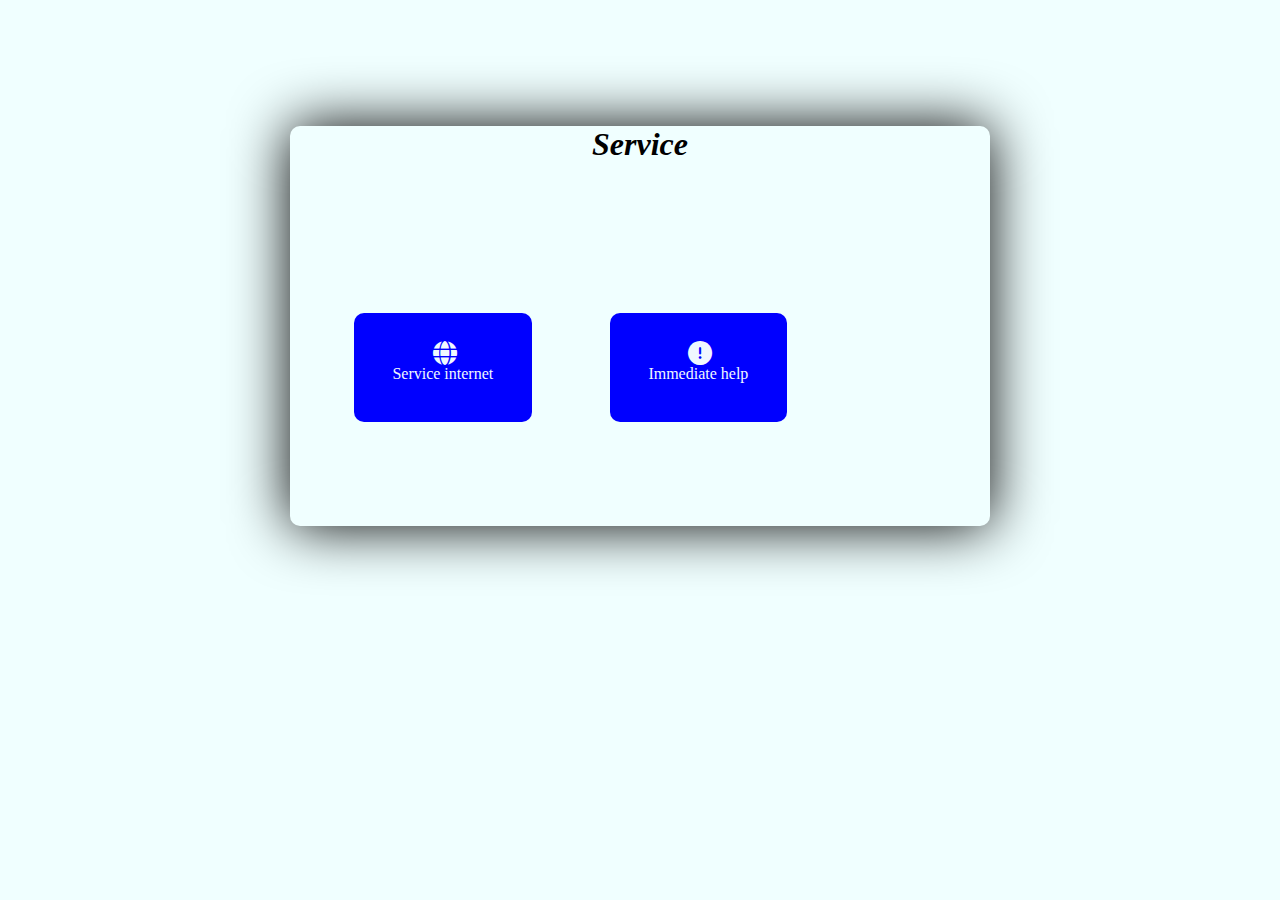
<file: index.html>
<!DOCTYPE html>
<html lang="en">
<head>
    <meta charset="UTF-8">
    <meta name="viewport" content="width=device-width, initial-scale=1.0">
    <link rel="stylesheet" href="https://cdnjs.cloudflare.com/ajax/libs/font-awesome/6.5.1/css/all.min.css">
    <link rel="stylesheet" href="styles.css">
      <link rel="website" href="" type="image">
    <title>Service</title>
  <body>
      <div class="service-form">
          <h1 class="u-1">Service</h1>
        <a href="service.html" class="serv-1">
          <i class="fa-solid fa-globe"></i>
          Service internet
        </a>
        <a href="help.html" class="serv-2">
          <i class="fa-solid fa-circle-exclamation"></i>
          Immediate help
        </a>
      </div>
</body>
<script src="script.js"></script>
</html>
</file>
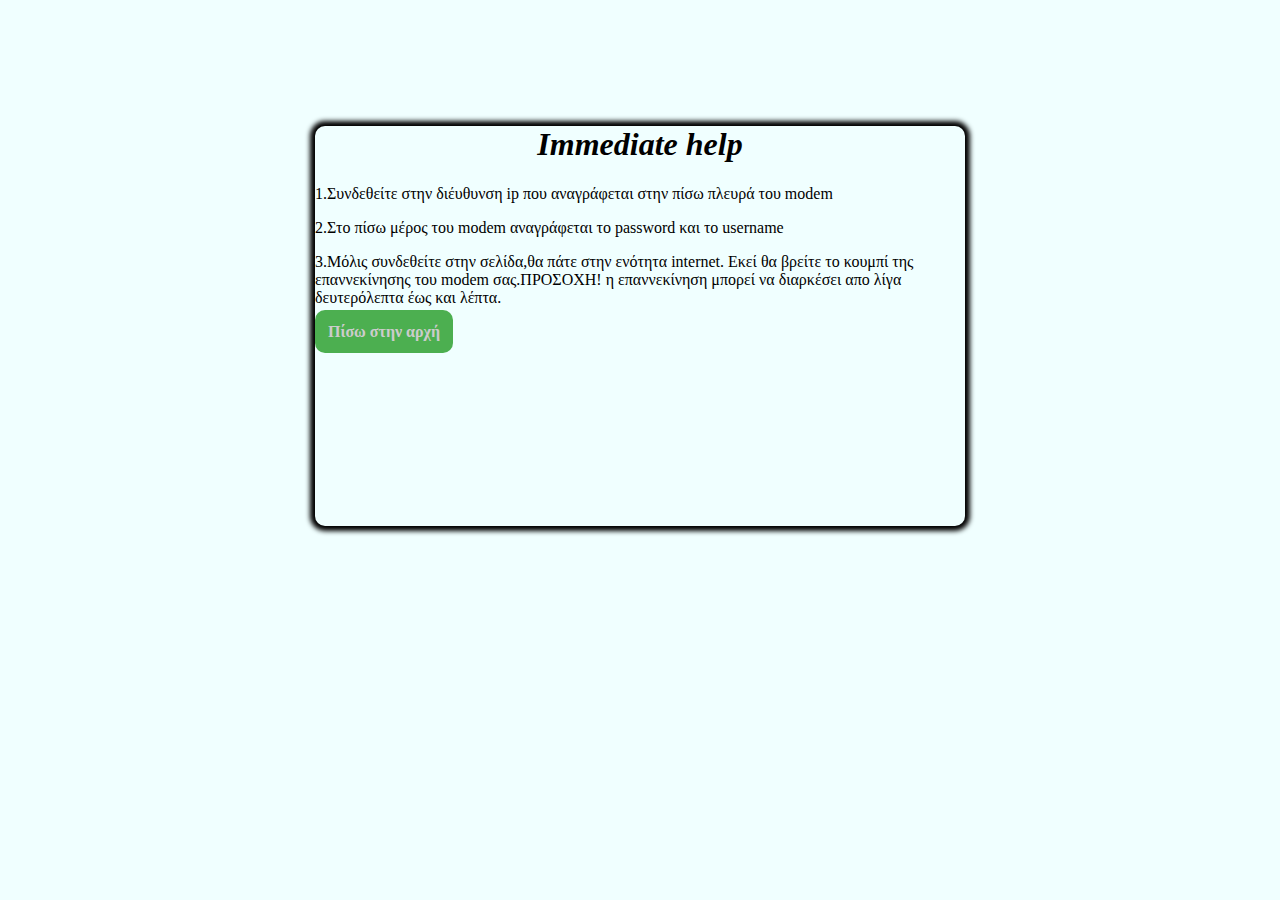
<file: help.html>
<!DOCTYPE html>
<html lang="en">
<head>
    <meta charset="UTF-8">
    <meta name="viewport" content="width=device-width, initial-scale=1.0">
    <link rel="stylesheet" href="styles.css">
    <link rel="stylesheet" href="https://cdnjs.cloudflare.com/ajax/libs/font-awesome/6.5.1/css/all.min.css">
    <title>Help</title>
</head>
<body>
      <div class="help-container">
           <form action="action.php">
            <h1>Immediate help</h1>
            <p>1.Συνδεθείτε στην διέυθυνση ip που αναγράφεται στην πίσω πλευρά του modem </p>
            <p>2.Στο πίσω μέρος του modem αναγράφεται το password και το username</p>
             <p>3.Μόλις συνδεθείτε στην σελίδα,θα πάτε στην ενότητα internet. Εκεί θα βρείτε το κουμπί της επαννεκίνησης του modem σας.ΠΡΟΣΟΧΗ! η επαννεκίνηση μπορεί να διαρκέσει απο λίγα δευτερόλεπτα έως και λέπτα.</p>
             </form>
            <a href="index.html" class="f0-1">Πίσω στην αρχή</a>
      </div>
</body>
 <script src="script.js"></script>
</html>
</file>
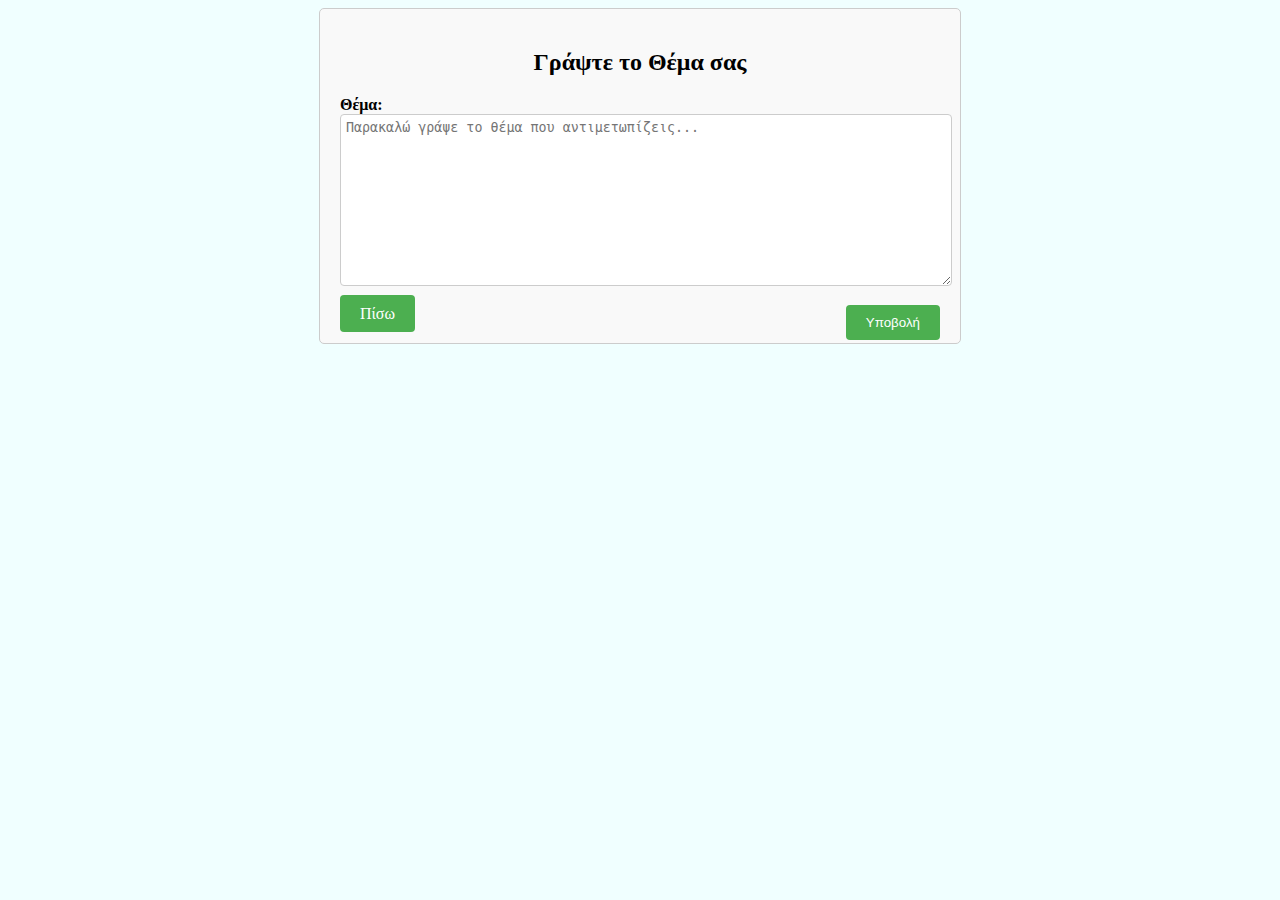
<file: service.html>
<!DOCTYPE html>
<html lang="en">
<head>
    <meta charset="UTF-8">
    <meta name="viewport" content="width=device-width, initial-scale=1.0">
    <link rel="stylesheet" href="https://cdnjs.cloudflare.com/ajax/libs/font-awesome/6.5.1/css/all.min.css">
    <link rel="stylesheet" href="styles.css">
    <link rel="website" href="" type="image">
    <title>Service internet</title>
</head>
<body>
    <div class="container">
        <h2>Γράψτε το Θέμα σας</h2>
        <form action="submit.php" method="post" onsubmit="return showAlert()">
            <div>
                <label for="topic">Θέμα:</label>
                <textarea id="topic" name="topic" placeholder="Παρακαλώ γράψε το θέμα που αντιμετωπίζεις..." required></textarea>
            </div>
            <input type="submit" value="Υποβολή" onclick="alert()">
            <a href="index.html" class="btn-back">Πίσω</a>
        </form>
        <p id="message" style="display: none; text-align: center; color: green;">Ευχαριστούμε για το θέμα σας!</p>
    </div>
    </div>
</body>
  <script src="script.js"></script>
</html>
</file>
<file: styles.css>
@import url("https://maxcdn.bootstrapcdn.com/font-awesome/4.5.0/css/font-awesome.min.css");
@import url(https://fonts.googleapis.com/css?family=Open+Sans);
  body{
      background-color: azure;
  }
    .service-form{
       border: 0px solid ;
       height: 400px;
      width: 700px;
    margin: 10% auto;
  border-radius: 10px;
box-shadow: 0px 0px 59px 0px;
}
a{
   text-decoration: none;
     margin: auto;
   background-color: blue;
   color: aliceblue;
  padding: 3%;
border-radius: 10px;
margin-right: 13%;
}
.serv-1{
  margin-left: 5%;
  position: absolute;
  margin-top: 10%;
}
.serv-2{
    margin-left: 25%;
    position: absolute;
    margin-top: 10%;
}
.fa-circle-exclamation{
   display: block;
     margin-left: 40%;
   margin-top: -10%;
    font-size: x-large;
}
.fa-globe{
   display: block;
   margin-left: 40%;
   margin-top: -10%;
   font-size: x-large;
}
.container {
  max-width: 600px;
  margin: 0 auto;
  padding: 20px;
  border: 1px solid #ccc;
  border-radius: 5px;
  background-color: #f9f9f9;
}
h2 {
  text-align: center;
}
label {
  font-weight: bold;
}
textarea {
  width: 100%;
  height: 160px;
  margin-bottom: 15px;
  padding: 5px;
  border: 1px solid #ccc;
  border-radius: 4px;
  resize: vertical;
}
input[type="submit"] {
  background-color: #4CAF50;
  color: white;
  padding: 10px 20px;
  border: none;
  border-radius: 4px;
  cursor: pointer;
  float: right;
  margin-top: -0%;
}
input[type="submit"]:hover {
  background-color: #45a049;
}
  .btn-back{
    background-color: #4CAF50;
    color: white;
    padding: 10px 20px;
    border: none;
    border-radius: 4px;
    cursor: pointer;
    margin-top: -0%;
    text-decoration: none;
}
 .u-1{
  text-align: center;
  font-size:xx-large;
   font-weight: 9000;
 }
  .help-container{
     border: 0px solid black;
      height: 400px;
      width: 650px;
      border-radius: 10px;
      box-shadow: 0px 0px 5px 5px ;
      margin: 10% auto;
  }
   h1{
    text-align: center;
    font-size: xx-large;
    font-style: italic;
   }
   .f0-1{
     padding: 2%;
     height: 50px;
   width: 120px;
   border-radius: 10px;
   border: none;
   background-color: #4CAF50;
    color: #ccc;
     font-weight: 600;
}
.f0-1:hover{
   background-color: #45a049;
   border-radius: 0%;
    color: aliceblue;
}
</file>
